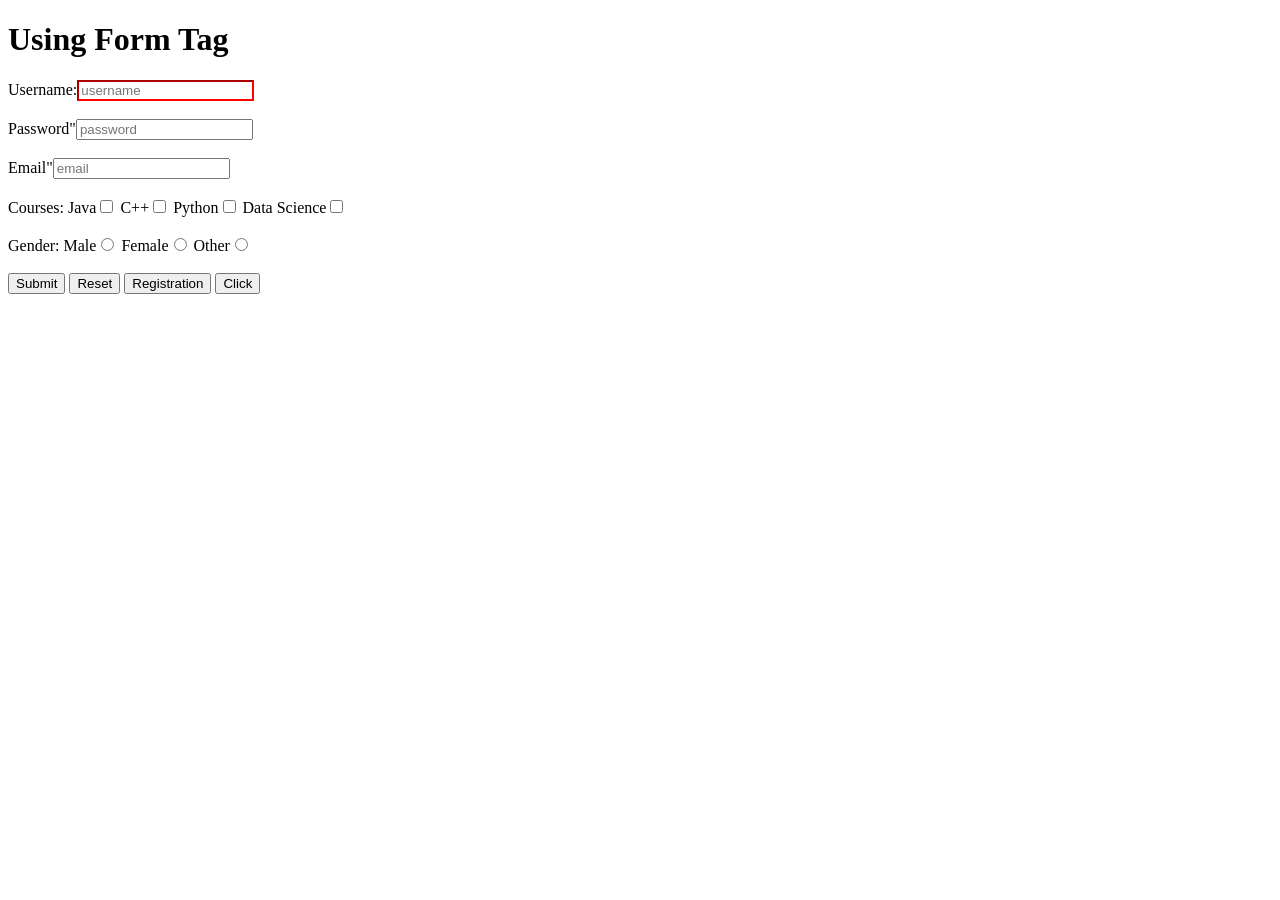
<file: form.html>
<!DOCTYPE html>
<html lang="en">
<head>
    <meta charset="UTF-8">
    <meta name="viewport" content="width=device-width, initial-scale=1.0">
    <title>form tag</title>
    <style>
        #text-input{
            border-color: red;
        }
    </style>
</head>
<body>
    <h1>Using Form Tag</h1>
    <form>
        <label for="">Username:</label><input type="text" id="text-input" placeholder="username"><br><br>
        <label for="">Password"</label><input type="password" required placeholder="password"><br><br>
        <label for="">Email"</label><input type="email" required placeholder="email"><br><br>
        <label for="">Courses:</label>
        <label for="">Java</label><input type="checkbox">
        <label for="">C++</label><input type="checkbox">
        <label for="">Python</label><input type="checkbox">
        <label for="">Data Science</label><input type="checkbox"><br><br>
        <label for="">Gender:</label>
        <label for="">Male</label><input type="radio" value="male" id="male" name="gender">
        <label for="">Female</label><input type="radio" value="female" id="female" name="gender">
        <label for="">Other</label><input type="radio" value="other" id="other" name="gender"><br><br>
        <input type="submit">
        <input type="reset">
        <button type="submit">Registration</button>
        <button type="submit">Click</button>
    </form>
</body>
</html>
</file>
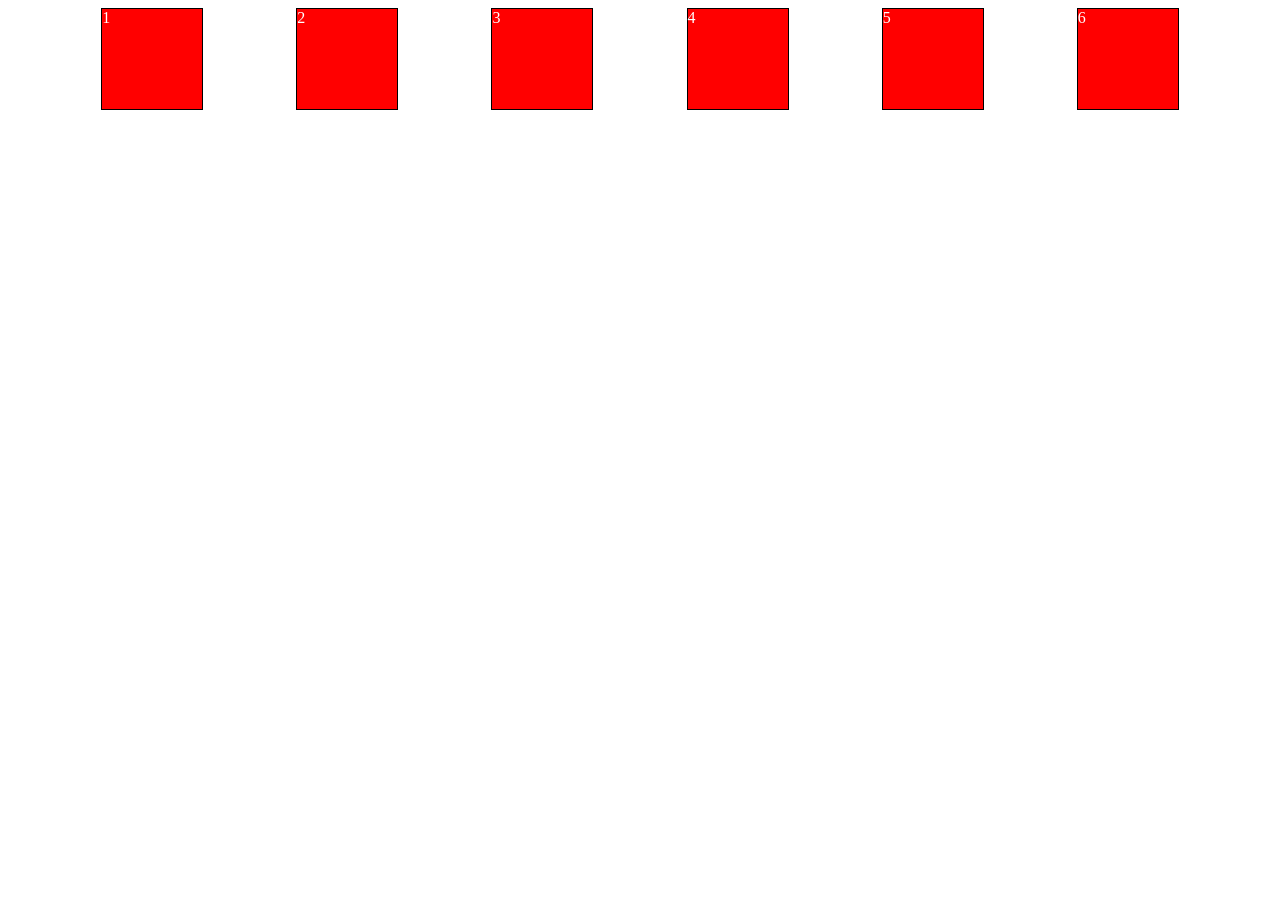
<file: home.html>
<!DOCTYPE html>
<html lang="en">
<head>
    <meta charset="UTF-8">
    <meta name="viewport" content="width=device-width, initial-scale=1.0">
    <title>Home</title>
    <link rel="stylesheet" href="home.css">
</head>
<body>
     
<div class="flex_container">
    
        <div class="box"> 1</div>
        <div class="box"> 2</div>
        <div class="box"> 3</div>
        <div class="box"> 4</div>
        <div class="box"> 5</div>
        <div class="box"> 6</div>
</div>
   
</body>
</html>
</file>
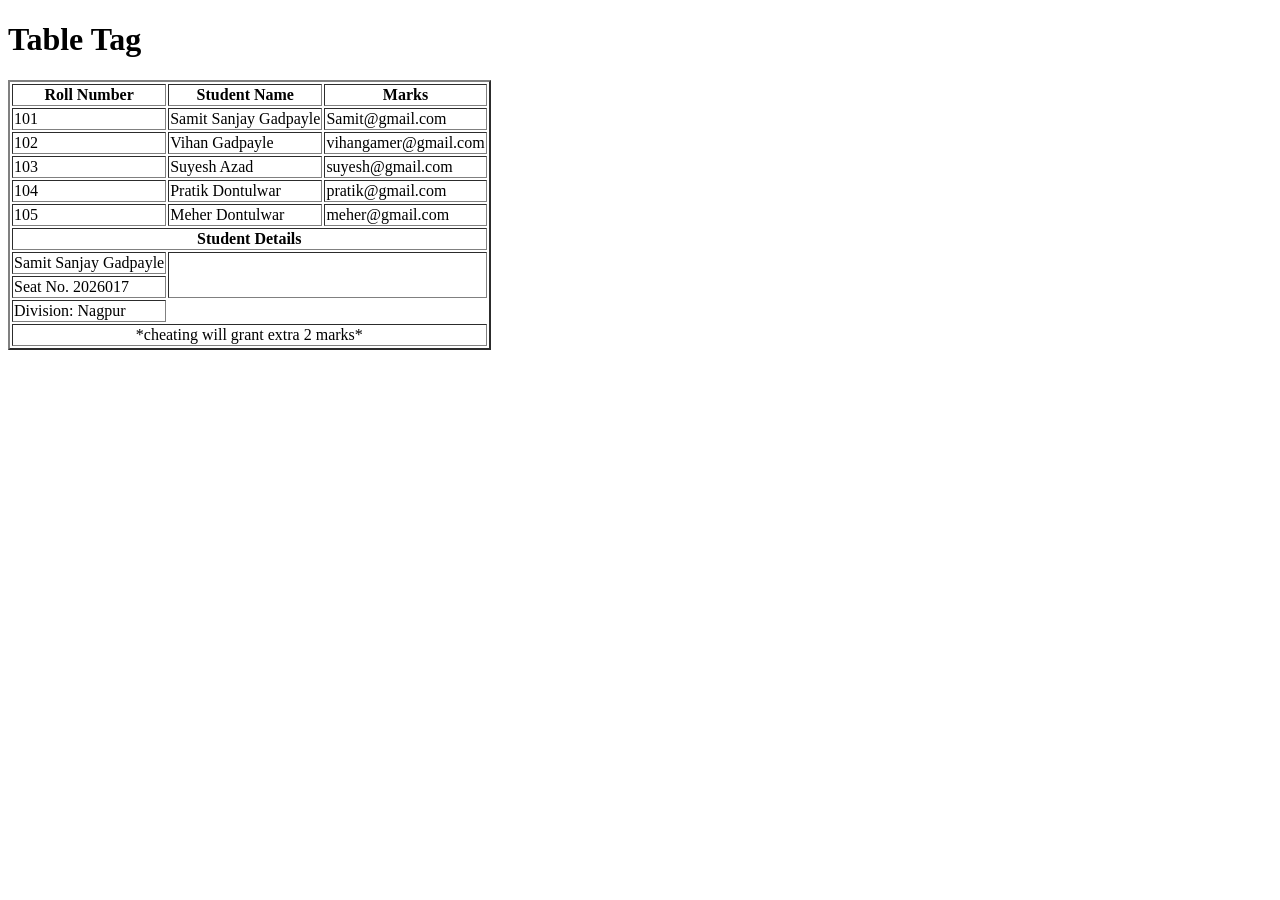
<file: table.html>
<!DOCTYPE html>
<html lang="en">
<head>
    <meta charset="UTF-8">
    <meta name="viewport" content="width=device-width, initial-scale=1.0">
    <title>Table Tag</title>
</head>
<body>
    <h1>Table Tag</h1>

    <table border="2">
       <tbody>
        <thead>
            <tr>
                <th>Roll Number</th>
                <th>Student Name</th>
                <th>Marks</th>
            </tr>
        </thead>

        <tr>
            <td>101</td>
            <td>Samit Sanjay Gadpayle</td>
            <td>Samit@gmail.com</td>
                
        </tr>

        <tr>
            <td>102</td>
            <td>Vihan Gadpayle</td>
            <td>vihangamer@gmail.com</td>
        </tr>

        <tr>
            <td>103</td>
            <td>Suyesh Azad</td>
            <td>suyesh@gmail.com</td>
        </tr>

        <tr>
            <td>104</td>
            <td>Pratik Dontulwar</td>
            <td>pratik@gmail.com</td>
        </tr>

        <tr>
            <td>105</td>
            <td>Meher Dontulwar</td>
            <td>meher@gmail.com</td>
        </tr>

        <tr>
            <th colspan="3">Student Details</th>
        </tr>

        <tr>
            <td>Samit Sanjay Gadpayle</td>
            <td rowspan="2" colspan="2"></td>
        </tr>

        <tr>
            <td>Seat No. 2026017</td>
        </tr>

        <tr>
            <td>Division: Nagpur</td>
        </tr>

        <tfoot>
            <tr>
                <td align="center" colspan="3">*cheating will grant extra 2 marks*</td>
            </tr>
        </tfoot>
       </tbody>

    </table>
</body>
</html>
</file>
<file: home.css>
.flex_container{
    display: flex;
    justify-content: space-evenly;

}
.box{
    
    height: 100px;
    width: 100px;
    border: 1px solid black;
    background-color: red;
    color: white;
}
</file>
